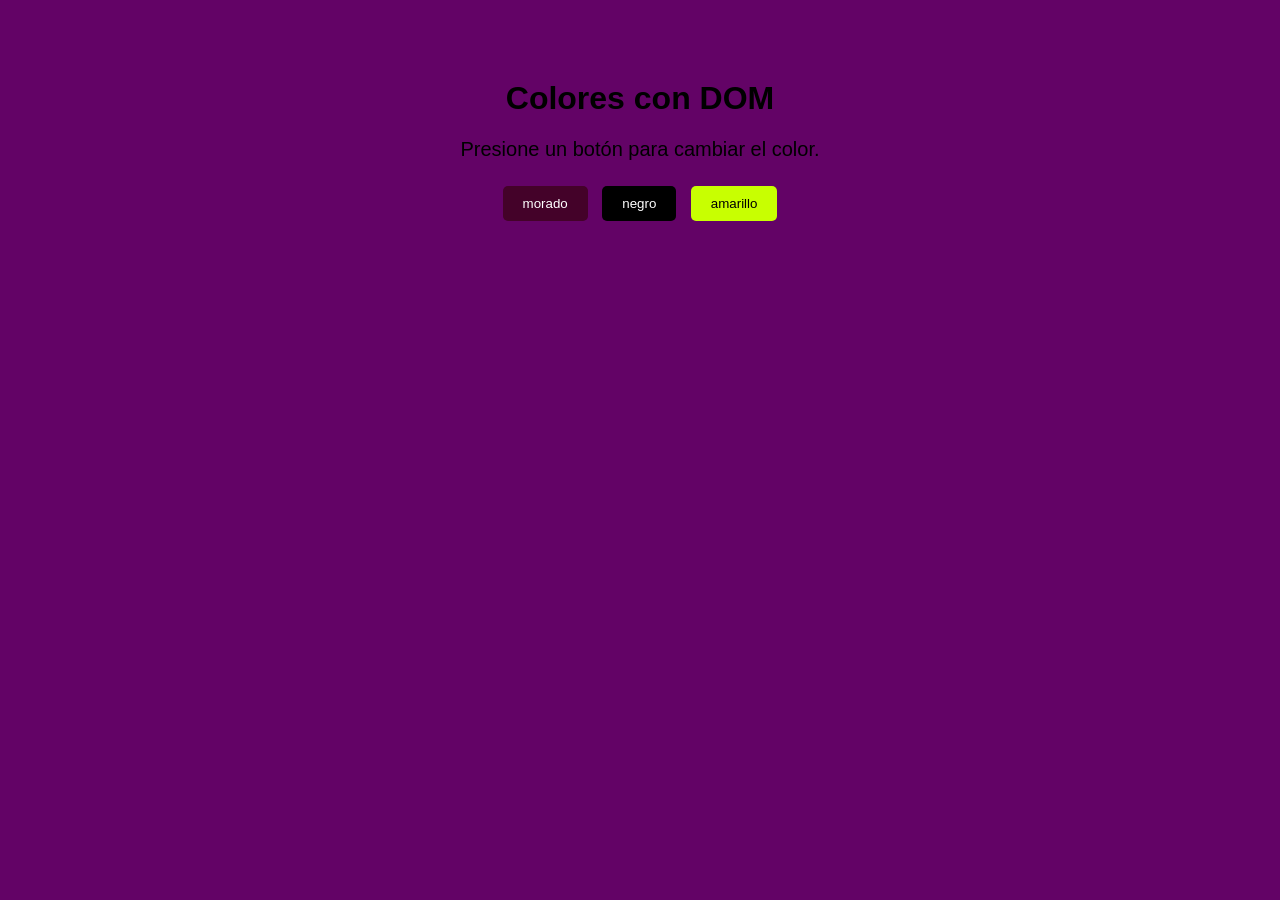
<file: index.html>
<!DOCTYPE html>
<html lang="es">
<head>
    <meta charset="UTF-8">
    <meta name="viewport" content="width=device-width, initial-scale=1.0">
    <title>JavaScript practica</title>
    <link rel="stylesheet" href="styles.css">
</head>
<body>
    <div class="contenedor">
        <h1>Colores con DOM</h1>
        <p id="mensaje">Presione un botón para cambiar el color.</p>

        <button id="morado">morado</button>
        <button id="negro">negro</button>
        <button id="amarillo">amarillo</button>
    </div>

    <script src="Script.js"></script>
</body>
</html>
</file>
<file: styles.css>
body {
    font-family: sans-serif;
    text-align: center;
    background-color: rgb(99, 3, 102);
}

.contenedor {
    margin-top: 80px;
}

p {
    font-size: 20px;
}

button {
    padding: 10px 20px;
    margin: 5px;
    color: white;
    border: none;
    border-radius: 5px;
    cursor: pointer;
}

#morado {
    background-color: rgb(68, 2, 41);
}

#negro {
    background-color: rgb(0, 0, 0);
}

#amarillo {
    background-color: rgb(200, 255, 1);
    color: black;
}
</file>
